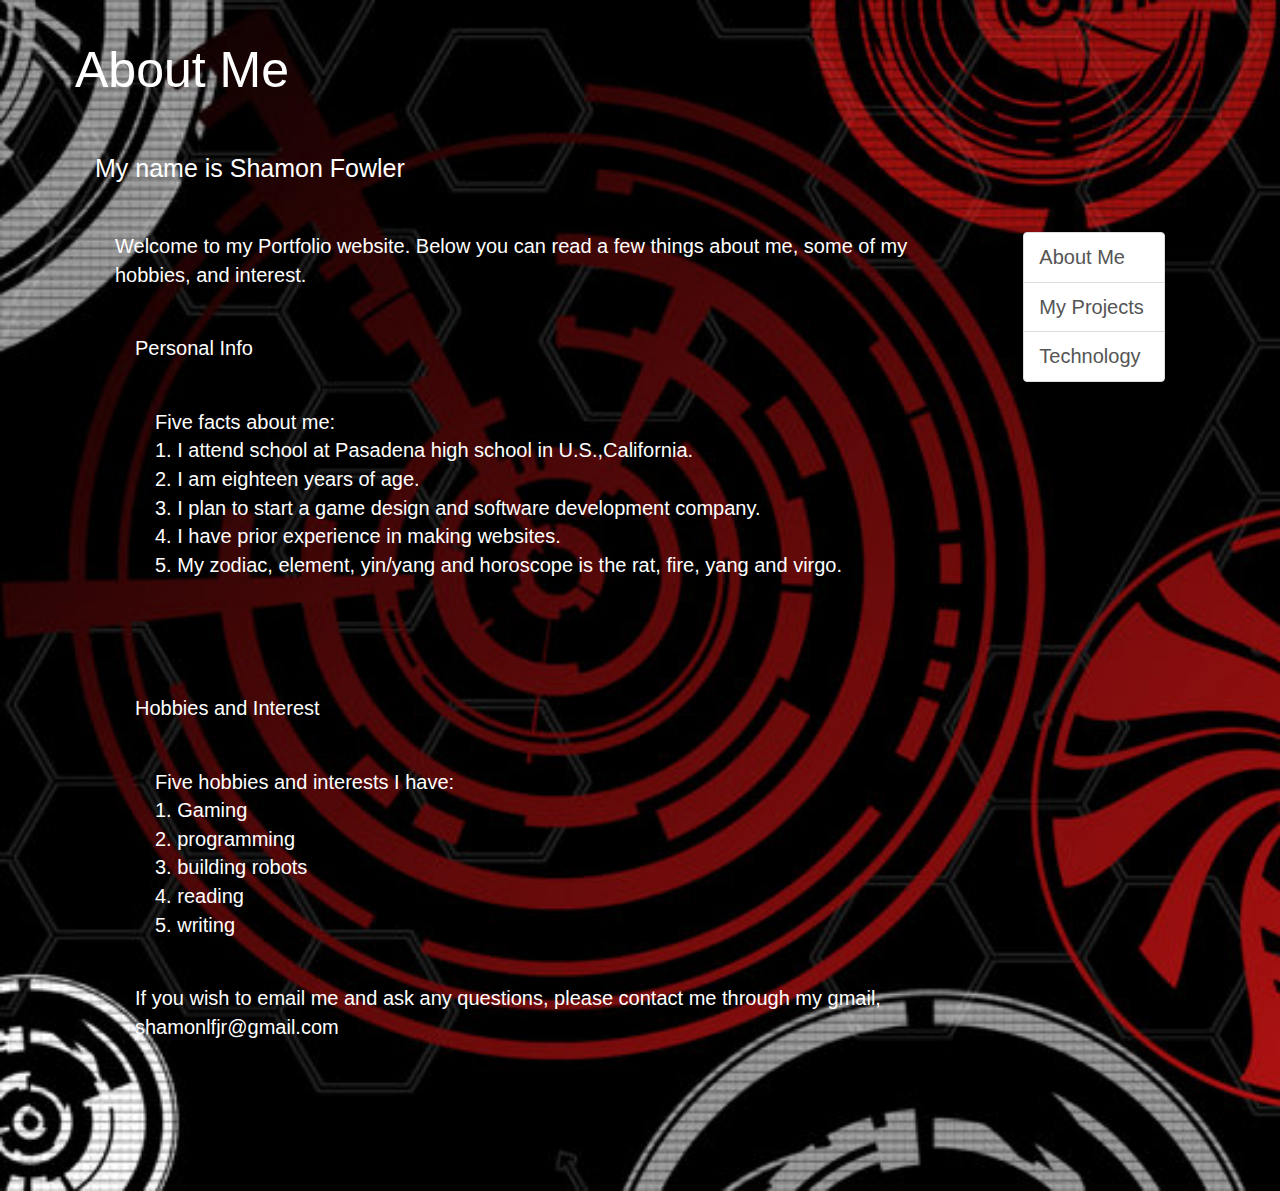
<file: Index.html>
<html>
    <head>
        <title>
            Fowler S Portfolio-2
        </title>
        <meta charset="UTF-8">
        <meta name="viewport" content="width=device-width, initial-scale=1.0">
        <link type="text/css" rel="stylesheet" href="css-2/bootstrap-theme.css"/>
        <link type="text/css" rel="stylesheet" href="css-2/bootstrap.css"/>
        <link type="text/css" rel="stylesheet" href="css-2/custom-stylesheet.css"/>
    </head>
    <body id="Indexbody" background="Img/techno_wallpaper_by_thebriggz-d4vx31n.jpg">
        <div class="container">
            <p id="p1">
                About Me
            </p>
            <div class="row">
                <p id="p2">
                    My name is Shamon Fowler
                </p>
                <div class="col-xs-10">
                    <p>
                        Welcome to my Portfolio website. Below you can read a few things about me, some of my hobbies, and interest.
                    </p>
                    <div class="row">
                        <p>
                            Personal Info
                        </p>
                        <div class="col-xs-12">
                            <p>
                                Five facts about me:<br />
                                1. I attend school at Pasadena high school in U.S.,California.<br />
                                2. I am eighteen years of age.<br />
                                3. I plan to start a game design and software development company.<br />
                                4. I have prior experience in making websites.<br />
                                5. My zodiac, element, yin/yang and horoscope is the rat, fire, yang and virgo.<br />
                            </p>
                        </div>
                    </div>
                    <div class="row">
                        <p>
                            Hobbies and Interest
                        </p>
                        <div class="col-xs-12">
                            <p>
                                Five hobbies and interests I have:<br />
                                1. Gaming<br />
                                2. programming<br />
                                3. building robots<br />
                                4. reading<br />
                                5. writing<br />
                            </p>
                        </div>
                        <p>
                            If you wish to email me and ask any questions, please contact me through my gmail, shamonlfjr@gmail.com<br />
                        </p>
                    </div>
                </div>
                <div class="col-xs-2">
                    <nav class="list-group">
                        <a class="list-group-item" href="Index.html">
                            About Me
                        </a>
                        <a class="list-group-item" href="Projects.html">
                            My Projects
                        </a>
                        <a class="list-group-item" href="Tech.html">
                            Technology
                        </a>
                    </nav>
                </div>
            </div>
        </div>
    </body>
</html>
</file>
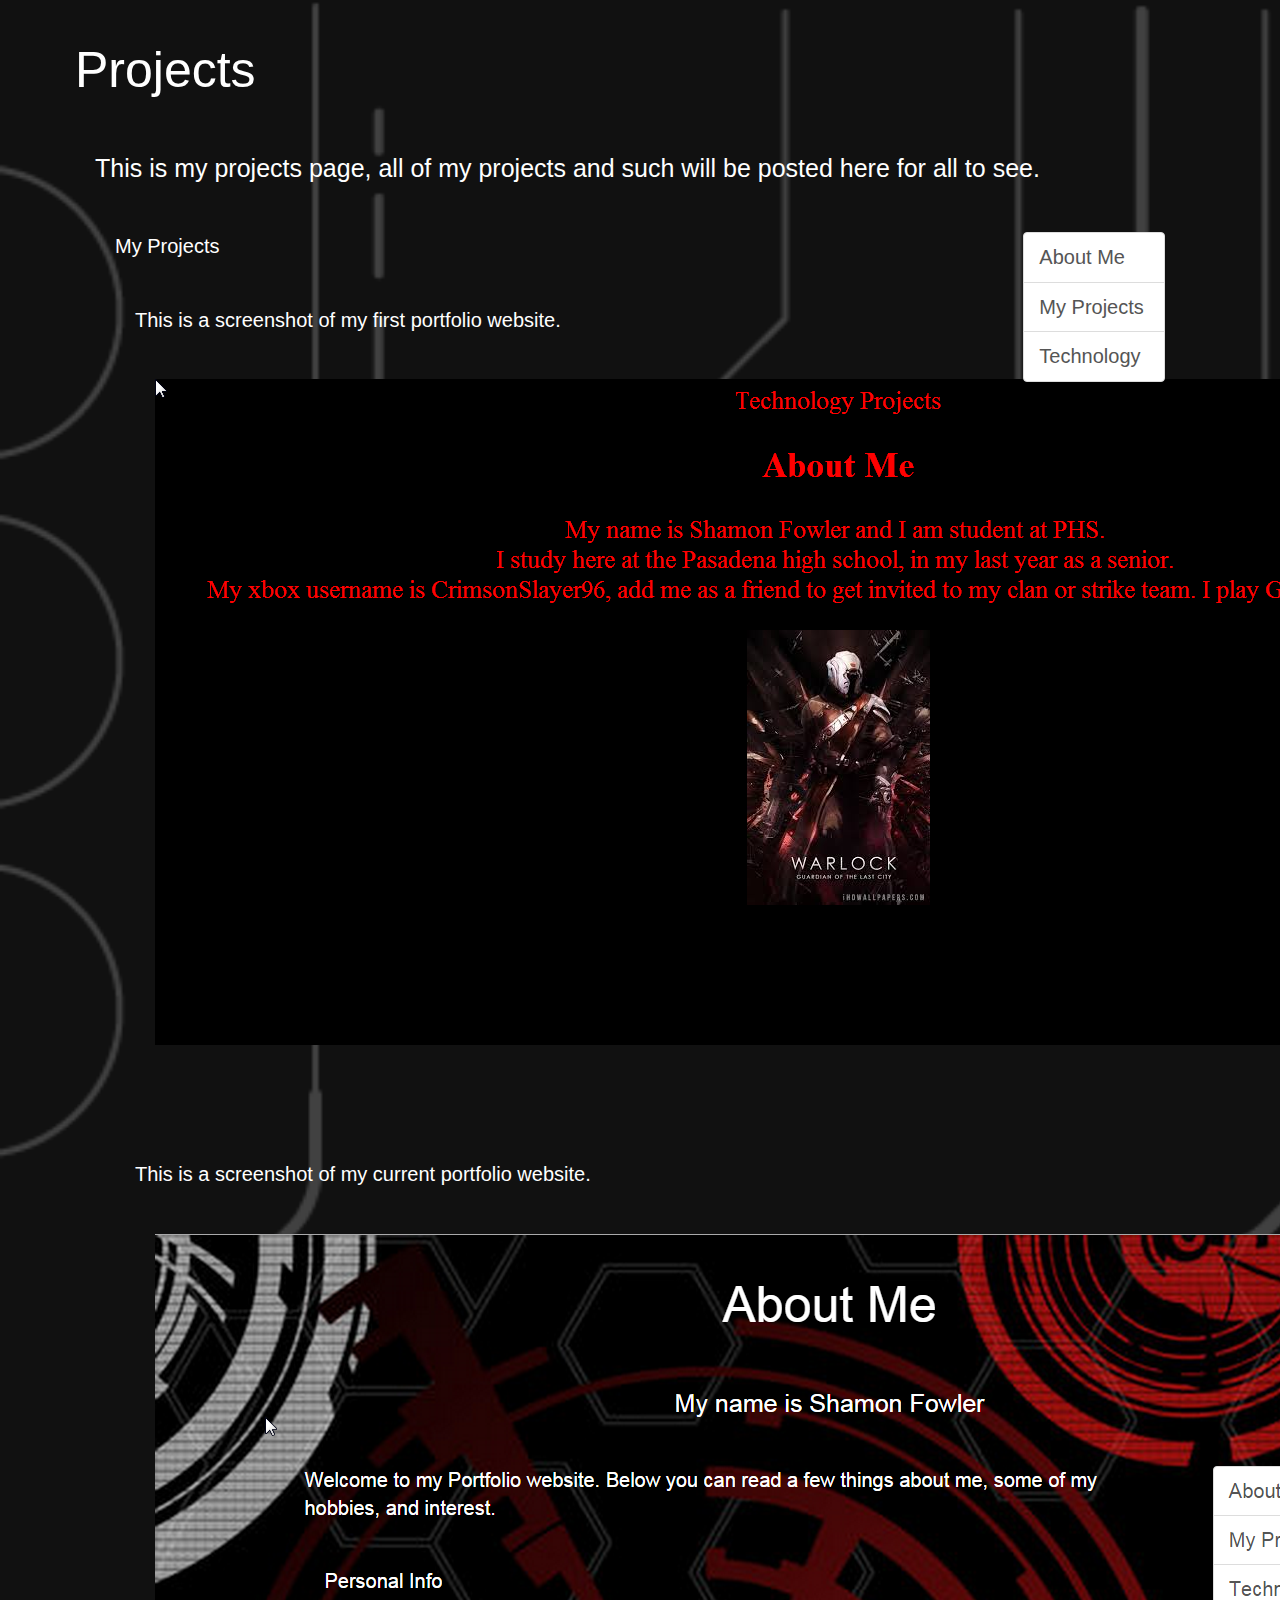
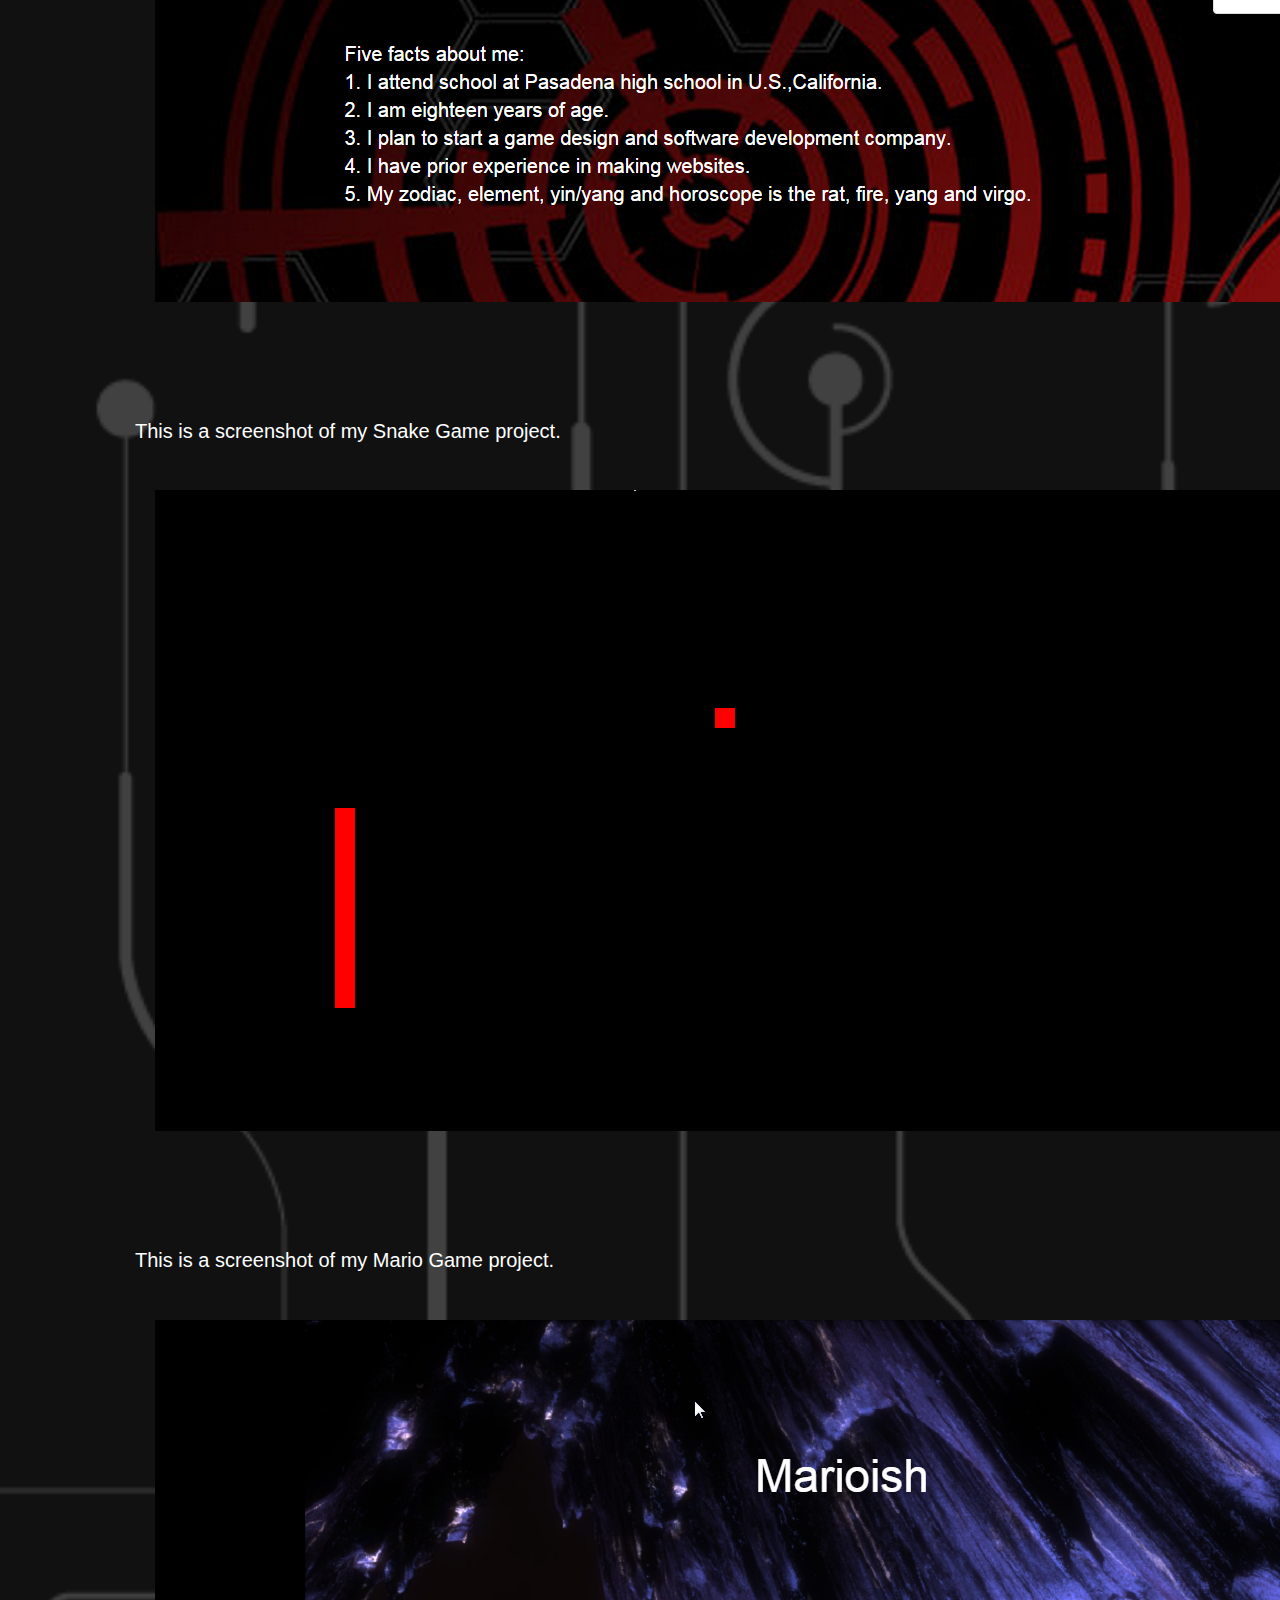
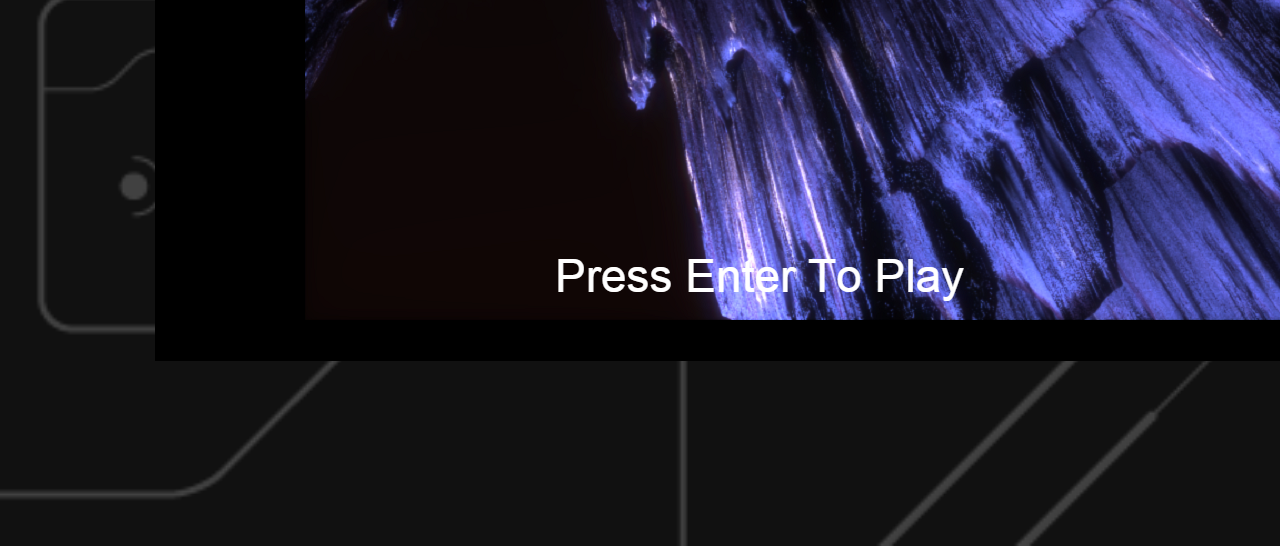
<file: Projects.html>
<html>
    <head>
        <title>
            Fowler S Portfolio-2
        </title>
        <meta charset="UTF-8">
        <meta name="viewport" content="width=device-width, initial-scale=1.0">
        <link type="text/css" rel="stylesheet" href="css-2/bootstrap-theme.css"/>
        <link type="text/css" rel="stylesheet" href="css-2/bootstrap.css"/>
        <link type="text/css" rel="stylesheet" href="css-2/custom-stylesheet.css"/>
    </head>
    <body id="Projectbody" background="Img/Techno_Wallpaper_1920_Dark_Subtle.png">
          <div class="container">
            <p id="p3">
                Projects
            </p>
            <div class="row">
                <p id="p4">
                    This is my projects page, all of my projects and such will be posted here for all to see.
                </p>
                <div class="col-xs-10">
                    <p>
                        My Projects
                    </p>
                    <div class="row">
                        <p>
                            This is a screenshot of my first portfolio website.
                        </p>
                        <div class="col-xs-2">
                            <p>
                                <img id="img1" src="Img/2014-09-10 11_25_08-Fowler S Porfolio.png" alt=""/>
                            </p>
                        </div>
                    </div>
                    <div class="row">
                        <p>
                            This is a screenshot of my current portfolio website.
                        </p>
                        <div class="col-xs-2">
                            <p>
                                <img id="img2" src="Img/2014-09-30 11_15_58-Fowler S Portfolio-2.png" alt=""/>
                            </p>
                        </div>
                    </div>
                    <div class="row">
                        <p>
                            This is a screenshot of my Snake Game project.
                        </p>
                        <div class="col-xs-2">
                            <p>
                                <img id="img3" src="Img/Shamon Fowler - Snake Game.png" alt=""/>
                            </p>
                        </div>
                    </div>
                    <div class="row">
                        <p>
                            This is a screenshot of my Mario Game project.
                        </p>
                        <div class="col-xs-2">
                            <p>
                                <img id="img4" src="Img/Shamon Fowler - Mario Game.png" alt=""/>
                            </p>
                        </div>
                    </div>
                </div>
                <div class="col-xs-2">
                    <nav class="list-group">
                        <a class="list-group-item" href="Index.html">
                            About Me
                        </a>
                        <a class="list-group-item" href="Projects.html">
                            My Projects
                        </a>
                        <a class="list-group-item" href="Tech.html">
                            Technology
                        </a>
                    </nav>
                </div>
            </div>
        </div>
    </body>
</html>
</file>
<file: css-2/custom-stylesheet.css>
#Indexbody {
    background-size: cover;
    color: white;
}
#Projectbody {
    background-size: cover;
    color: white;
}
#Techbody {
    background-size: cover;
    color: white;
}
#p1{
    text-align: left;
    font-size: 50px;
}
#p2 {
    text-align: left;
    font-size: 25px;
}
#p3 {
    text-align: left;
    font-size: 50px;
}
#p4 {
    text-align: left;
    font-size: 25px;
}
img1 {
    width: 20px;
    height: auto;
}
img2 {
    width: 20px;
    height: auto;
}
img3 {
    width: 20px;
    height: auto;
}
img4 {
    width: 20px;
    height: auto;
}
div {
    font-size: 20px;
    border-style: solid;
    border-width: 5px;
    border-color: transparent;
    padding: 30px;
}
container {
    font-size: 20px;
    border-style: solid;
    border-width: 5px;
    border-color: transparent;
    padding: 30px;
}
row {
    font-size: 20px;
    border-style: solid;
    border-width: 5px;
    border-color: transparent;
    padding: 30px;
}
</file>
